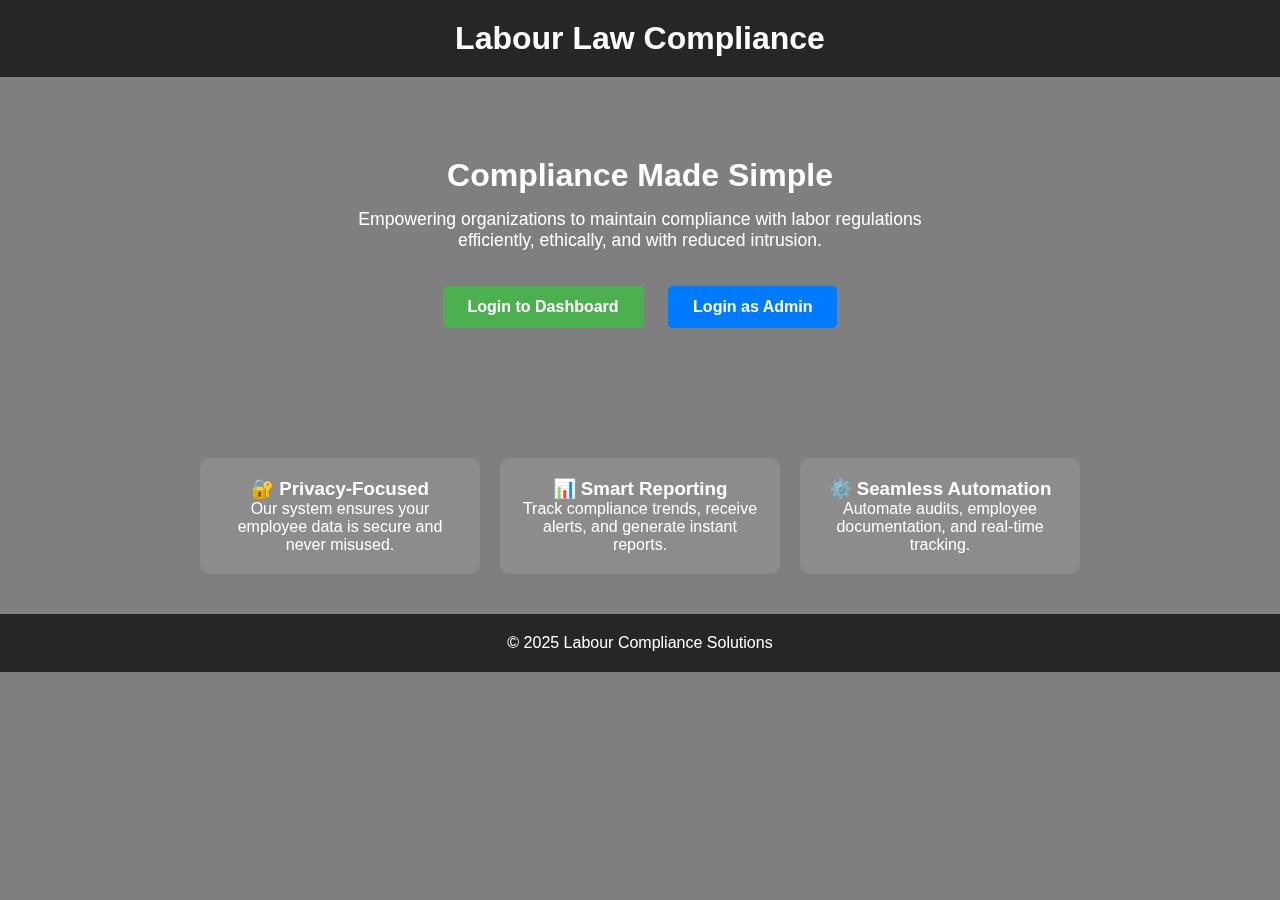
<file: index.html>
<!DOCTYPE html>
<html lang="en">
<head>
  <meta charset="UTF-8" />
  <meta name="viewport" content="width=device-width, initial-scale=1.0"/>
  <title>Labour Law Compliance</title>
  <link rel="stylesheet" href="style.css">
</head>
<body>

<header>
  <h1>Labour Law Compliance</h1>
</header>

<main class="hero">
  <h2>Compliance Made Simple</h2>
  <p>Empowering organizations to maintain compliance with labor regulations efficiently, ethically, and with reduced intrusion.</p>
  <a href="login.html" class="primary-btn">Login to Dashboard</a>
  <a href="admin-login.html" class="secondary-btn">Login as Admin</a>
</main>

<section class="features">
  <div class="feature-box">
    <h3>🔐 Privacy-Focused</h3>
    <p>Our system ensures your employee data is secure and never misused.</p>
  </div>
  <div class="feature-box">
    <h3>📊 Smart Reporting</h3>
    <p>Track compliance trends, receive alerts, and generate instant reports.</p>
  </div>
  <div class="feature-box">
    <h3>⚙️ Seamless Automation</h3>
    <p>Automate audits, employee documentation, and real-time tracking.</p>
  </div>
</section>

<footer>
  &copy; 2025 Labour Compliance Solutions
</footer>

<script src="script.js"></script>
</body>
</html>
</file>
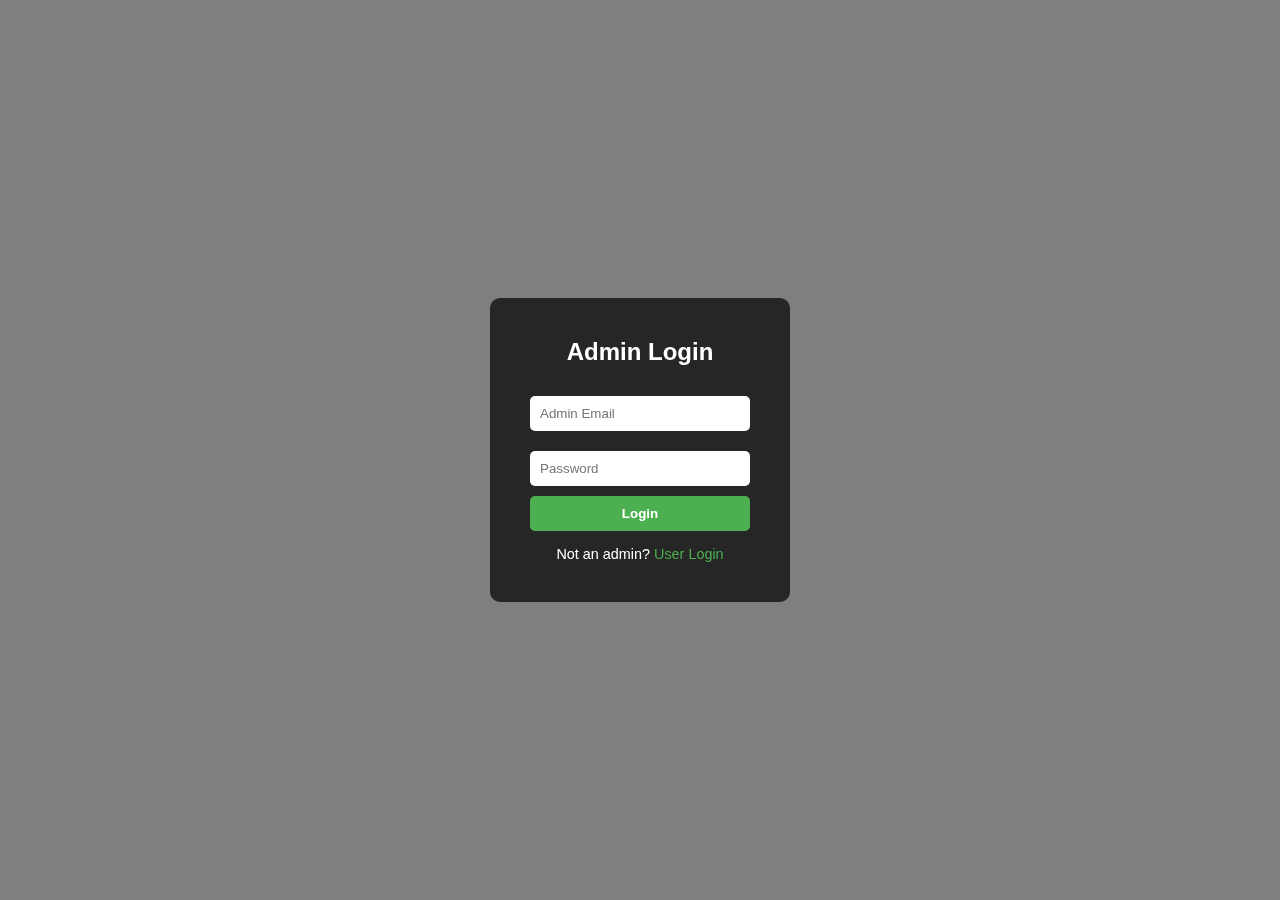
<file: admin-login.html>
<!DOCTYPE html>
<html lang="en">
<head>
  <meta charset="UTF-8" />
  <meta name="viewport" content="width=device-width, initial-scale=1.0"/>
  <title>Admin Login - Labour Law Compliance</title>
  <link rel="stylesheet" href="admin-login.css">
</head>
<body>

  <div class="login-container">
    <h2>Admin Login</h2>
    <form id="adminLoginForm" method="POST" action="admin-login.php">
      <input type="text" id="admin_username" name="admin_username" placeholder="Admin Email" required>
      <input type="password" id="admin_password" name="admin_password" placeholder="Password" required>
      <button type="submit">Login</button>
    </form>
    <p class="note">Not an admin? <a href="login.html">User Login</a></p>
  </div>

  <script>
    // Optional: Validate form fields before submitting
    document.getElementById('adminLoginForm').addEventListener('submit', function (e) {
      const email = document.getElementById('admin_username').value.trim();
      const password = document.getElementById('admin_password').value.trim();

      if (!email || !password) {
        e.preventDefault();
        alert('Please fill in both email and password.');
      }

      // You can also add email format validation here if needed
    });
  </script>

</body>
</html>
</file>
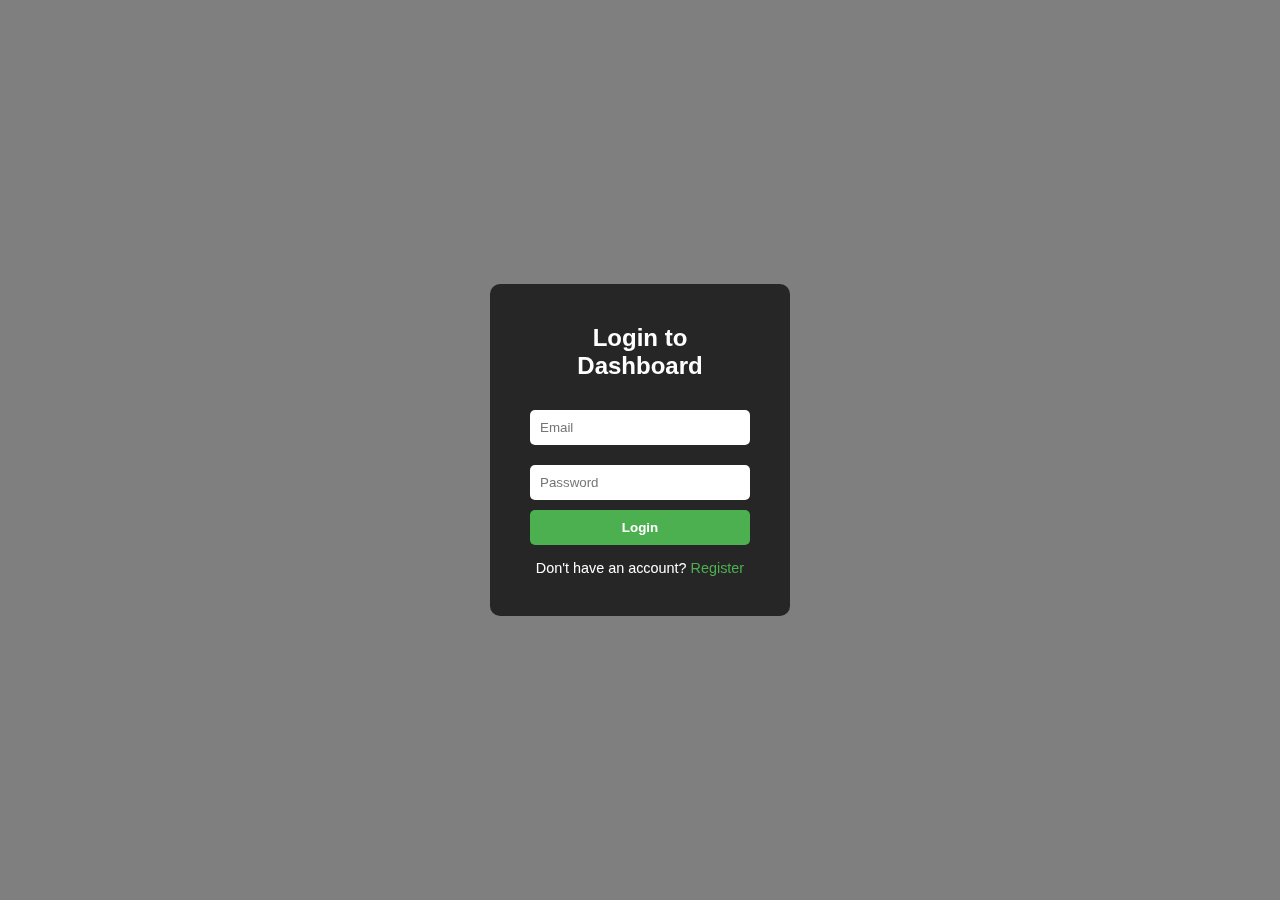
<file: login.html>
<!DOCTYPE html>
<html lang="en">
<head>
  <meta charset="UTF-8" />
  <meta name="viewport" content="width=device-width, initial-scale=1.0"/>
  <title>Login - Labour Law Compliance</title>
  <link rel="stylesheet" href="login.css">
</head>
<body>

  <div class="login-container">
    <h2>Login to Dashboard</h2>
    <form id="loginForm" method="POST" action="login.php">
      <input type="text" name="username" placeholder="Email" required>
      <input type="password" name="password" placeholder="Password" required>
      <button type="submit">Login</button>
    </form>
    <p class="note">Don't have an account? <a href="register.php">Register</a></p>
  </div>

</body>
</html>
</file>
<file: style.css>
* {
  margin: 0;
  padding: 0;
  box-sizing: border-box;
}

body {
  font-family: Arial, sans-serif;
  color: #ffffff;
  background-image: url('https://images.unsplash.com/photo-1504384308090-c894fdcc538d');
  background-size: cover;
  background-position: center;
  background-repeat: no-repeat;
  background-attachment: fixed;
  min-height: 100vh;
  position: relative;
  z-index: 0;
}

body::before {
  content: "";
  position: fixed;
  top: 0; left: 0;
  width: 100%; height: 100%;
  background: rgba(0, 0, 0, 0.5);
  z-index: -1;
}

header {
  background-color: rgba(0, 0, 0, 0.7);
  padding: 20px;
  text-align: center;
}

#toggleMode {
  margin-top: 10px;
  padding: 10px 20px;
  cursor: pointer;
  background-color: #ffffff;
  border: none;
  border-radius: 5px;
}

.hero {
  padding: 80px 20px;
  text-align: center;
}

.hero h2 {
  font-size: 2rem;
  margin-bottom: 15px;
}

.hero p {
  font-size: 1.1rem;
  margin-bottom: 25px;
  max-width: 600px;
  margin-left: auto;
  margin-right: auto;
}

.primary-btn, .secondary-btn {
  display: inline-block;
  margin: 10px;
  padding: 12px 25px;
  border: none;
  border-radius: 5px;
  text-decoration: none;
  font-weight: bold;
  transition: background-color 0.3s;
}

.primary-btn {
  background-color: #4CAF50;
  color: white;
}

.primary-btn:hover {
  background-color: #45a049;
}

.secondary-btn {
  background-color: #007BFF;
  color: white;
}

.secondary-btn:hover {
  background-color: #0056b3;
}

.features {
  display: flex;
  flex-wrap: wrap;
  justify-content: center;
  padding: 40px 20px;
  gap: 20px;
}

.feature-box {
  background-color: rgba(255, 255, 255, 0.1);
  padding: 20px;
  border-radius: 10px;
  width: 280px;
  text-align: center;
  backdrop-filter: blur(5px);
}

footer {
  text-align: center;
  padding: 20px;
  background-color: rgba(0, 0, 0, 0.7);
}
</file>
<file: admin-login.css>
* {
  margin: 0;
  padding: 0;
  box-sizing: border-box;
}

body {
  font-family: Arial, sans-serif;
  background-image: url('https://images.unsplash.com/photo-1603791440384-56cd371ee9a7');
  background-size: cover;
  background-position: center;
  background-repeat: no-repeat;
  background-attachment: fixed;
  color: #fff;
  min-height: 100vh;
  display: flex;
  justify-content: center;
  align-items: center;
  position: relative;
  z-index: 0;
}

body::before {
  content: "";
  position: fixed;
  top: 0; left: 0;
  width: 100%; height: 100%;
  background: rgba(0, 0, 0, 0.5);
  z-index: -1;
}

.login-container {
  background-color: rgba(0, 0, 0, 0.7);
  padding: 40px;
  border-radius: 10px;
  width: 300px;
  text-align: center;
}

.login-container h2 {
  margin-bottom: 20px;
}

.login-container input {
  width: 100%;
  padding: 10px;
  margin: 10px 0;
  border: none;
  border-radius: 5px;
}

.login-container button {
  background-color: #4CAF50;
  color: #fff;
  padding: 10px;
  width: 100%;
  border: none;
  border-radius: 5px;
  cursor: pointer;
  font-weight: bold;
}

.login-container .note {
  margin-top: 15px;
  font-size: 0.9rem;
}

.login-container .note a {
  color: #4CAF50;
  text-decoration: none;
}
</file>
<file: login.css>
* {
    margin: 0;
    padding: 0;
    box-sizing: border-box;
  }
  
  body {
    font-family: Arial, sans-serif;
    background-image: url('https://images.unsplash.com/photo-1556742044-3c52d6e88c62');
    background-size: cover;
    background-position: center;
    background-repeat: no-repeat;
    background-attachment: fixed;
    color: #fff;
    min-height: 100vh;
    display: flex;
    justify-content: center;
    align-items: center;
    position: relative;
    z-index: 0;
  }
  
  body::before {
    content: "";
    position: fixed;
    top: 0; left: 0;
    width: 100%; height: 100%;
    background: rgba(0, 0, 0, 0.5);
    z-index: -1;
  }
  
  .login-container {
    background-color: rgba(0, 0, 0, 0.7);
    padding: 40px;
    border-radius: 10px;
    width: 300px;
    text-align: center;
  }
  
  .login-container h2 {
    margin-bottom: 20px;
  }
  
  .login-container input {
    width: 100%;
    padding: 10px;
    margin: 10px 0;
    border: none;
    border-radius: 5px;
  }
  
  .login-container button {
    background-color: #4CAF50;
    color: #fff;
    padding: 10px;
    width: 100%;
    border: none;
    border-radius: 5px;
    cursor: pointer;
    font-weight: bold;
  }
  
  .login-container .note {
    margin-top: 15px;
    font-size: 0.9rem;
  }
  
  .login-container .note a {
    color: #4CAF50;
    text-decoration: none;
  }
</file>
